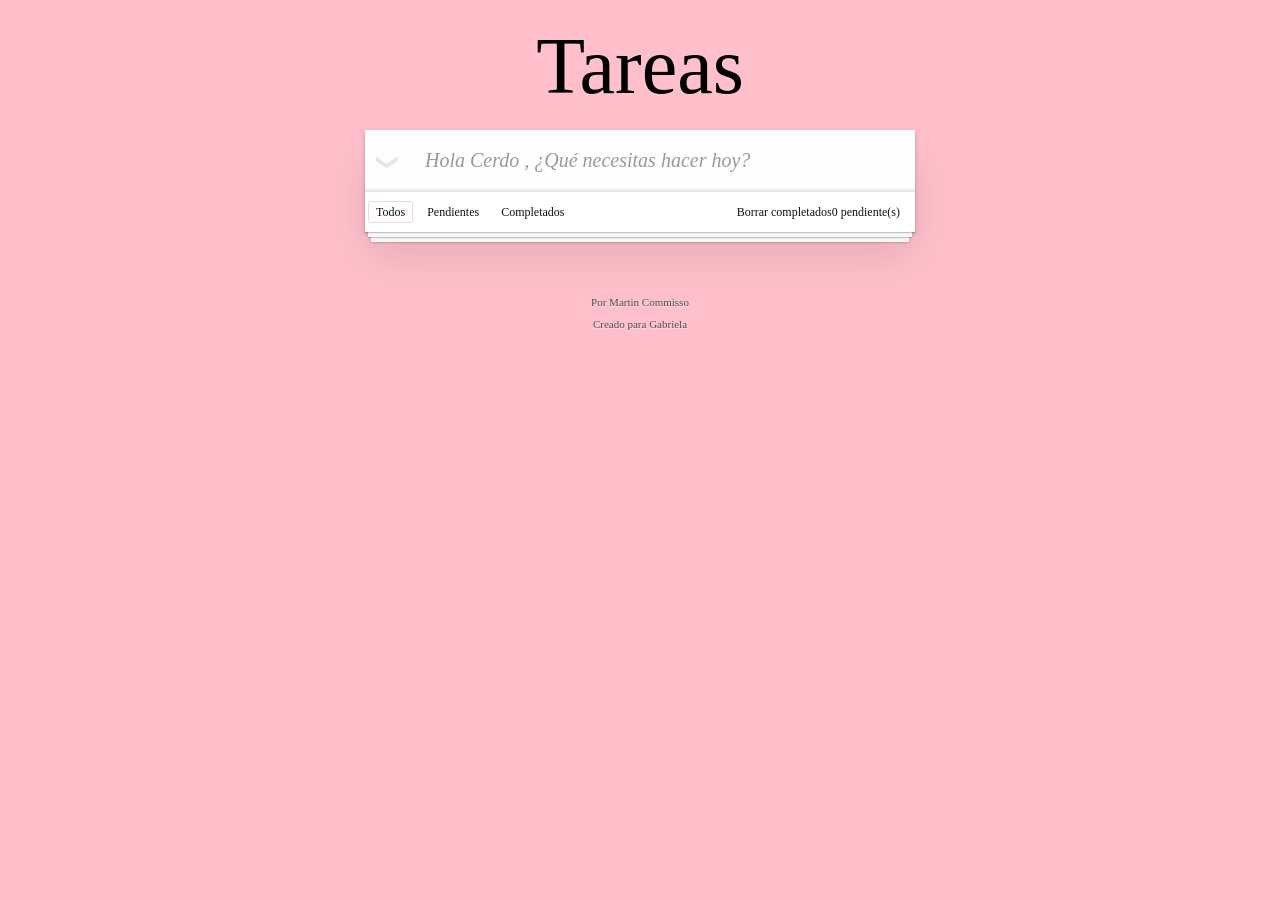
<file: docs/index.html>
<!doctype html><html lang="en"><head><meta charset="utf-8"><meta name="viewport" content="width=device-width,initial-scale=1"><title>Template • TodoMVC</title><script defer="defer" src="main.b2951327cd93d81bfd1a.js"></script><link href="main.2c85cd6627ceb29c893d.css" rel="stylesheet"></head><body><section class="todoapp"><header class="header"><h1>Tareas</h1><input class="new-todo" placeholder="Hola Cerdo , ¿Qué necesitas hacer hoy?" autofocus></header><section class="main"><input id="toggle-all" class="toggle-all" type="checkbox"> <label for="toggle-all">Mark all as complete</label><ul class="todo-list"></ul></section><footer class="footer"><span class="todo-count"><strong>0</strong> pendiente(s)</span><ul class="filters"><li><a class="selected filtro" href="#/">Todos</a></li><li><a class="filtro" href="#/active">Pendientes</a></li><li><a class="filtro" href="#/completed">Completados</a></li></ul><button class="clear-completed">Borrar completados</button></footer></section><footer class="info"><p>Por Martin Commisso</p><p>Creado para Gabriela</p></footer></body></html>
</file>
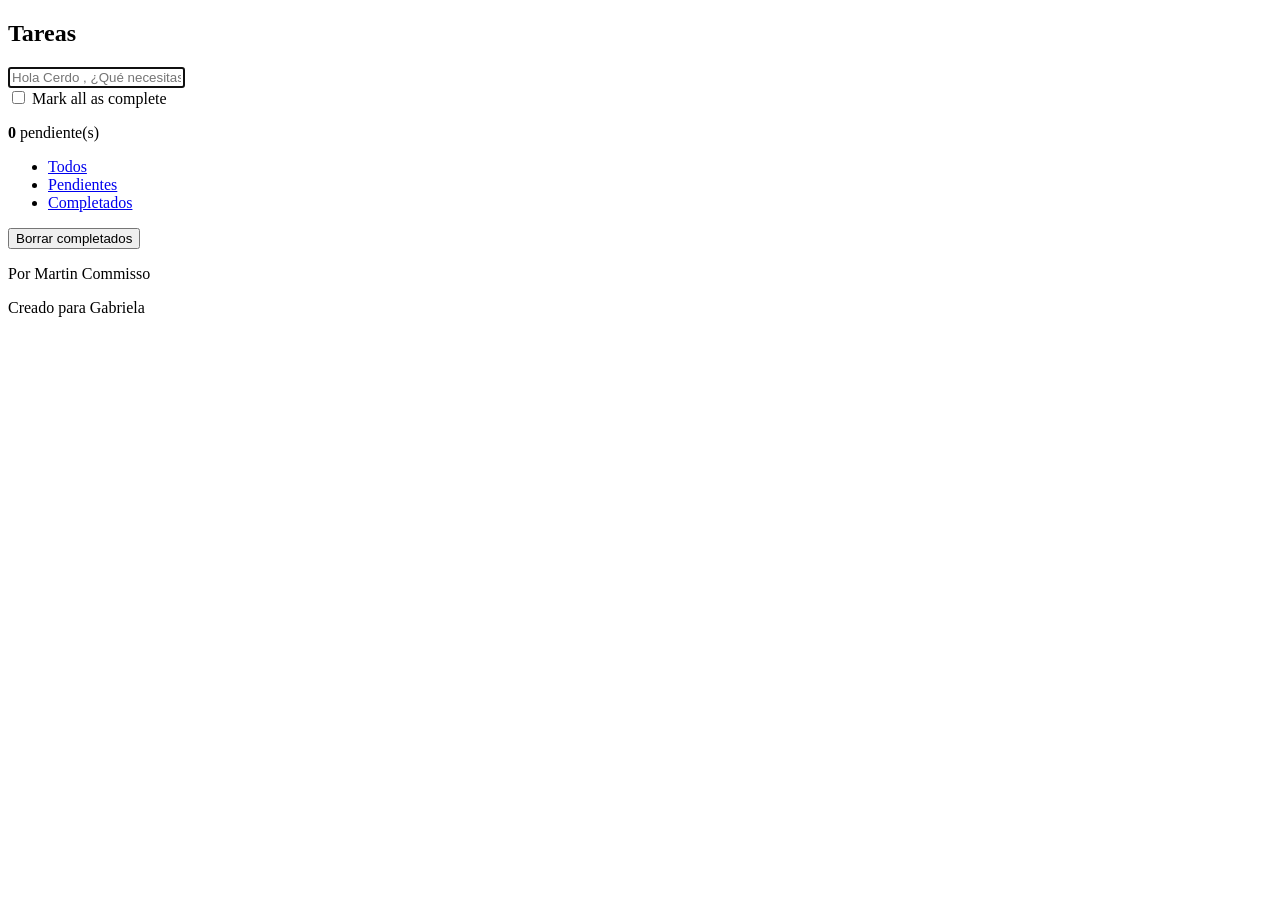
<file: src/index.html>
<!doctype html>
<html lang="en">
	<head>
		<meta charset="utf-8">
		<meta name="viewport" content="width=device-width, initial-scale=1">
		<title>Template • TodoMVC</title>
	</head>
	<body>
		<section class="todoapp">
			<header class="header">
				<h1>Tareas</h1>
				<input class="new-todo" placeholder="Hola Cerdo , ¿Qué necesitas hacer hoy?" autofocus>
			</header>
			<!-- This section should be hidden by default and shown when there are todos -->
			<section class="main">
				<input id="toggle-all" class="toggle-all" type="checkbox">
				<label for="toggle-all">Mark all as complete</label>
				<ul class="todo-list">
					<!-- These are here just to show the structure of the list items -->
					<!-- List items should get the class `editing` when editing and `completed` when marked as completed -->
					<!-- <li class="completed" data-id="abc">
						<div class="view">
							<input class="toggle" type="checkbox" checked>
							<label>Probar JavaScript</label>
							<button class="destroy"></button>
						</div>
						<input class="edit" value="Create a TodoMVC template">
					</li> -->
					<!-- <li>
						<div class="view">
							<input class="toggle" type="checkbox">
							<label>Comprar un unicornio</label>
							<button class="destroy"></button>
						</div>
						<input class="edit" value="Rule the web">
					</li> -->
				</ul>
			</section>
			<!-- This footer should hidden by default and shown when there are todos -->
			<footer class="footer">
				<!-- This should be `0 items left` by default -->
				<span class="todo-count"><strong>0</strong> pendiente(s)</span>
				<!-- Remove this if you don't implement routing -->
				<ul class="filters">
					<li>
						<a class="selected filtro" href="#/">Todos</a>
					</li>
					<li>
						<a class="filtro" href="#/active">Pendientes</a>
					</li>
					<li>
						<a class="filtro" href="#/completed">Completados</a>
					</li>
				</ul>
				<!-- Hidden if no completed items are left ↓ -->
				<button class="clear-completed">Borrar completados</button>
			</footer>
		</section>
		<footer class="info">

			<p>Por Martin Commisso</a></p>
			<!-- Change this out with your name and url ↓ -->
			<p>Creado para Gabriela </p>
			
		</footer>
        
        
	</body>
</html>
</file>
<file: docs/main.2c85cd6627ceb29c893d.css>
body,button,html{margin:0;padding:0}button{-webkit-font-smoothing:antialiased;-webkit-appearance:none;appearance:none;background:none;border:0;color:inherit;font-family:inherit;font-size:100%;font-weight:inherit;vertical-align:baseline}body,button{-moz-osx-font-smoothing:grayscale}body{-webkit-font-smoothing:antialiased;background:pink;color:#111;font:15px Calibri;font-weight:300;line-height:1.4em;margin:0 auto;max-width:550px;min-width:230px}:focus{outline:0}.hidden{display:none}.todoapp{background:#fff;box-shadow:0 2px 4px 0 rgba(0,0,0,.2),0 25px 50px 0 rgba(0,0,0,.1);margin:130px 0 40px;position:relative}.todoapp input::-webkit-input-placeholder{color:rgba(0,0,0,.4);font-style:italic;font-weight:100}.todoapp input::-moz-placeholder{color:rgba(0,0,0,.4);font-style:italic;font-weight:500}.todoapp input::input-placeholder{color:rgba(0,0,0,.4);font-style:italic;font-weight:200}.todoapp h1{-webkit-text-rendering:optimizeLegibility;-moz-text-rendering:optimizeLegibility;text-rendering:optimizeLegibility;color:#000;font-size:80px;font-weight:200;position:absolute;text-align:center;top:-140px;width:100%}.edit,.new-todo{-webkit-font-smoothing:antialiased;-moz-osx-font-smoothing:grayscale;border:1px solid #999;box-shadow:inset 0 -1px 5px 0 rgba(0,0,0,.2);box-sizing:border-box;color:inherit;font-family:inherit;font-size:20px;font-weight:700;line-height:1.4em;margin:0;padding:7px;position:relative;width:100%}.new-todo{background:rgba(0,0,0,.003);border:none;box-shadow:inset 0 -2px 1px rgba(0,0,0,.03);padding:16px 16px 16px 60px}.main{border-top:1px solid #e6e6e6;position:relative;z-index:2}.toggle-all{border:none;bottom:100%;height:1px;opacity:0;position:absolute;right:100%;width:1px}.toggle-all+label{font-size:0;height:34px;left:-13px;position:absolute;top:-52px;-webkit-transform:rotate(90deg);transform:rotate(90deg);width:60px}.toggle-all+label:before{color:#e6e6e6;content:"❯";font-size:22px;padding:10px 27px}.toggle-all:checked+label:before{color:#737373}.todo-list{list-style:none;margin:0;padding:0}.todo-list li{border-bottom:1px solid #ededed;font-size:24px;position:relative}.todo-list li:last-child{border-bottom:none}.todo-list li.editing{border-bottom:none;padding:0}.todo-list li.editing .edit{display:block;margin:0 0 0 43px;padding:12px 16px;width:calc(100% - 43px)}.todo-list li.editing .view{display:none}.todo-list li .toggle{-webkit-appearance:none;appearance:none;border:none;bottom:0;height:auto;margin:auto 0;opacity:0;position:absolute;text-align:center;top:0;width:40px}.todo-list li .toggle+label{background-image:url("data:image/svg+xml;utf8,%3Csvg%20xmlns%3D%22http%3A//www.w3.org/2000/svg%22%20width%3D%2240%22%20height%3D%2240%22%20viewBox%3D%22-10%20-18%20100%20135%22%3E%3Ccircle%20cx%3D%2250%22%20cy%3D%2250%22%20r%3D%2250%22%20fill%3D%22none%22%20stroke%3D%22%23ededed%22%20stroke-width%3D%223%22/%3E%3C/svg%3E");background-position:0;background-repeat:no-repeat}.todo-list li .toggle:checked+label{background-image:url("data:image/svg+xml;utf8,%3Csvg%20xmlns%3D%22http%3A//www.w3.org/2000/svg%22%20width%3D%2240%22%20height%3D%2240%22%20viewBox%3D%22-10%20-18%20100%20135%22%3E%3Ccircle%20cx%3D%2250%22%20cy%3D%2250%22%20r%3D%2250%22%20fill%3D%22none%22%20stroke%3D%22%23bddad5%22%20stroke-width%3D%223%22/%3E%3Cpath%20fill%3D%22%235dc2af%22%20d%3D%22M72%2025L42%2071%2027%2056l-4%204%2020%2020%2034-52z%22/%3E%3C/svg%3E")}.todo-list li label{color:#4d4d4d;display:block;font-weight:400;line-height:1.2;padding:15px 15px 15px 60px;transition:color .4s;word-break:break-all}.todo-list li.completed label{color:#cdcdcd;text-decoration:line-through}.todo-list li .destroy{bottom:0;color:#cc9a9a;display:none;font-size:30px;height:40px;margin:auto 0 11px;position:absolute;right:10px;top:0;transition:color .2s ease-out;width:40px}.todo-list li .destroy:hover{color:#af5b5e}.todo-list li .destroy:after{content:"×"}.todo-list li:hover .destroy{display:block}.todo-list li .edit{display:none}.todo-list li.editing:last-child{margin-bottom:-1px}.footer{border-top:1px solid #e6e6e6;font-size:12px;height:20px;padding:10px 15px;text-align:justify}.footer:before{bottom:0;box-shadow:0 1px 1px rgba(0,0,0,.2),0 8px 0 -3px #f6f6f6,0 9px 1px -3px rgba(0,0,0,.2),0 16px 0 -6px #f6f6f6,0 17px 2px -6px rgba(0,0,0,.2);content:"";height:50px;left:0;overflow:hidden;position:absolute;right:0}.todo-count{float:inline-end;text-align:left}.todo-count strong{font-weight:300}.filters{left:0;list-style:none;margin:0;padding:0;position:absolute;right:0}.filters li{display:inline}.filters li a{border:1px solid transparent;border-radius:3px;color:inherit;margin:3px;padding:3px 7px;text-decoration:none}.filters li a:hover{border-color:rgba(175,47,47,.1)}.filters li a.selected{border-color:rgba(175,47,47,.2)}.clear-completed,html .clear-completed:active{cursor:pointer;float:right;line-height:20px;position:relative;text-decoration:none}.clear-completed:hover{text-decoration:underline}.info{color:#4d4d4d;font-size:11px;margin:65px auto 0;text-align:center;text-shadow:0 1px 0 hsla(0,0%,100%,.5)}.info p{line-height:1}.info a{color:inherit;font-weight:400;text-decoration:none}.info a:hover{text-decoration:underline}@media screen and (-webkit-min-device-pixel-ratio:0){.todo-list li .toggle,.toggle-all{background:none}.todo-list li .toggle{height:40px}}@media (max-width:430px){.footer{height:50px}.filters{bottom:10px}}hr{border:0;border-bottom:1px dashed #f7f7f7;border-top:1px dashed #c5c5c5;margin:20px 0}.learn a{color:#b83f45;font-weight:400;text-decoration:none}.learn a:hover{color:#787e7e;text-decoration:underline}.learn h3,.learn h4,.learn h5{color:#000;font-weight:500;line-height:1.2;margin:10px 0}.learn h3{font-size:24px}.learn h4{font-size:18px}.learn h5{font-size:14px;margin-bottom:0}.learn ul{margin:0 0 30px 25px;padding:0}.learn li{line-height:20px}.learn p{font-size:15px;font-weight:300;line-height:1.3;margin-bottom:0;margin-top:0}#issue-count{display:none}.quote{border:none;margin:20px 0 60px}.quote p{font-style:italic}.quote p:before{content:"“";left:3px;top:-20px}.quote p:after,.quote p:before{font-size:50px;opacity:.15;position:absolute}.quote p:after{bottom:-42px;content:"”";right:3px}.quote footer{bottom:-40px;position:absolute;right:0}.quote footer img{border-radius:3px}.quote footer a{margin-left:5px;vertical-align:middle}.speech-bubble{background:rgba(0,0,0,.04);border-radius:5px;padding:10px;position:relative}.speech-bubble:after{border:13px solid transparent;border-top-color:rgba(0,0,0,.04);content:"";position:absolute;right:30px;top:100%}.learn-bar>.learn{background-color:hsla(0,0%,100%,.6);border-radius:5px;left:-300px;padding:10px;position:absolute;top:8px;transition-duration:.5s;transition-property:left;width:272px}@media (min-width:899px){.learn-bar{padding-left:300px;width:auto}.learn-bar>.learn{left:8px}}
</file>
